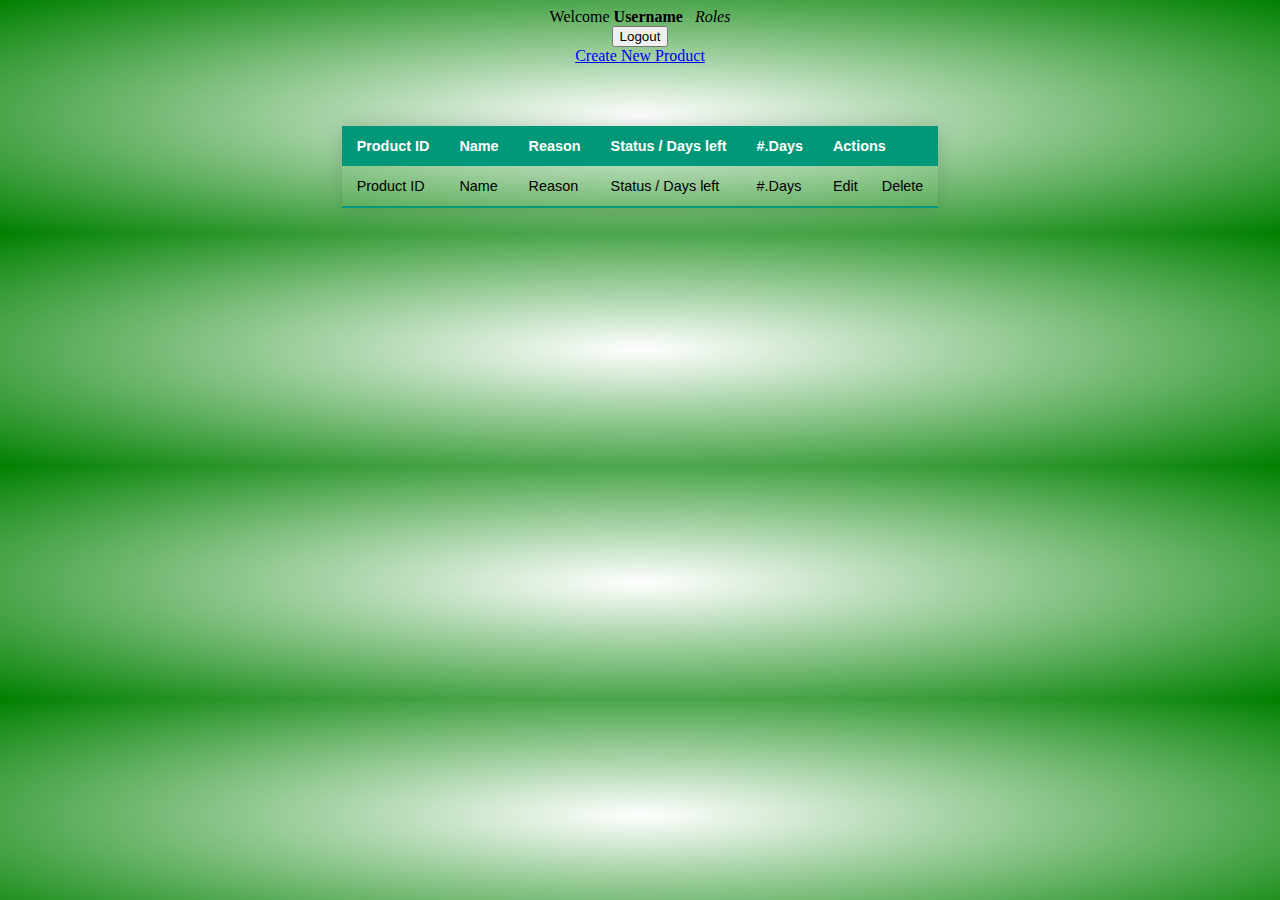
<file: Documents/github/leavemanagement/src/main/resources/templates/index.html>
<!DOCTYPE html>
<html xmlns:th="http://www.thymeleaf.org"
	xmlns:sec="https://www.thymeleaf.org/thymeleaf-extras-springsecurity5">
<head>
<meta charset="ISO-8859-1">
<title>Product Manager</title>
<style>
.styled-table {
    border-collapse: collapse;
    margin: 25px 0;
    font-size: 0.9em;
    font-family: sans-serif;
    min-width: 400px;
    box-shadow: 0 0 20px rgba(0, 0, 0, 0.15);
}
  .styled-table thead tr {
    background-color: #009879;
    color: #ffffff;
    text-align: left;
}
  .styled-table th,
.styled-table td {
    padding: 12px 15px;
}
.styled-table tbody tr {
    border-bottom: 1px solid #dddddd;
}

.styled-table tbody tr:nth-of-type(even) {
    background-color: #f3f3f3;
}

.styled-table tbody tr:last-of-type {
    border-bottom: 2px solid #009879;
}
  .styled-table tbody tr.active-row {
    font-weight: bold;
    color: #009879;
}

</style>
</head>
<body style="background-image: radial-gradient(white, green)">
<div align="center">	
	<div sec:authorize="isAuthenticated()">
		Welcome <b><span sec:authentication="name">Username</span></b>
		&nbsp;
		<i><span sec:authentication="principal.authorities">Roles</span></i>
	</div>
		
	<form th:action="@{/logout}" method="post">
		<input type="submit" value="Logout" />
	</form>
	
	
	<div sec:authorize="hasAnyAuthority('USER')">
		<a href="new">Create New Product</a>
	</div>
	
	<br/><br/>
	<table class="styled-table">
		<thead>
			<tr class="active-row">
				<th>Product ID</th>
				<th>Name</th>
				<th>Reason</th>
				<th>Status / Days left</th>
				<th>#.Days</th>
				
				<th sec:authorize="hasAnyAuthority('ADMIN', 'EDITOR')">Actions</th>				
				
			</tr>
		</thead>
		<tbody>
			<tr th:each="product : ${listProducts}">
				<td th:text="${product.id}">Product ID</td>
				<td th:text="${product.name}">Name</td>
				<td th:text="${product.brand}">Reason</td>
				<td th:text="${product.madein}">Status / Days left</td>
				<td th:text="${product.price}">#.Days</td>
				
				<td sec:authorize="hasAnyAuthority('ADMIN', 'EDITOR')">
					<a th:href="@{'/edit/' + ${product.id}}">Edit</a>			
					&nbsp;&nbsp;&nbsp;&nbsp;
					<a sec:authorize="hasAuthority('ADMIN')" th:href="@{'/delete/' + ${product.id}}">Delete</a>
				</td>
			</tr>
		</tbody>
	</table>
</div>
</body>
</html>
</file>
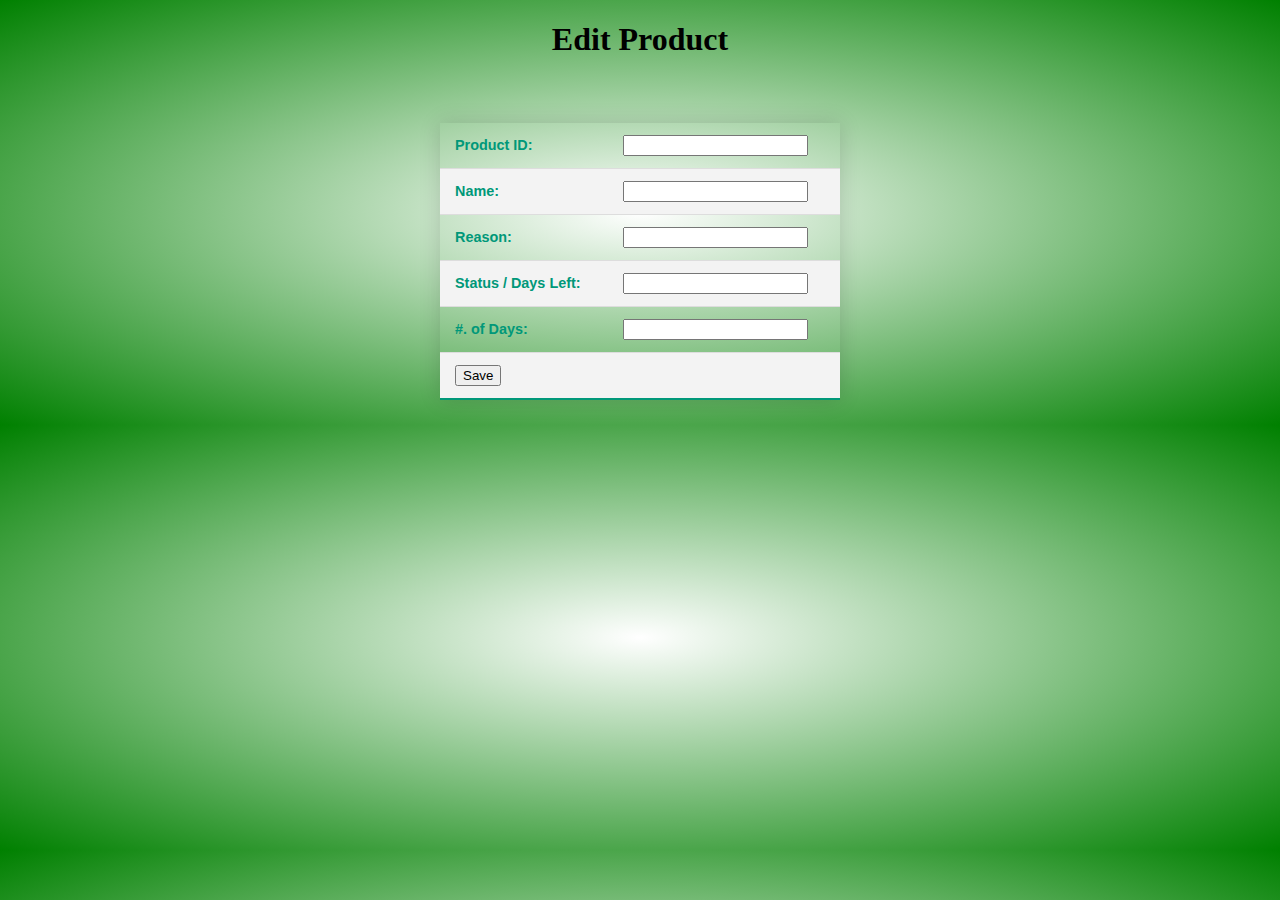
<file: Documents/github/leavemanagement/src/main/resources/templates/edit_product.html>
<!DOCTYPE html>
<html xmlns:th="http://www.thymeleaf.org">
<head>
<meta charset="ISO-8859-1">
<title>Edit Product</title>
<style>
.styled-table {
    border-collapse: collapse;
    margin: 25px 0;
    font-size: 0.9em;
    font-family: sans-serif;
    min-width: 400px;
    box-shadow: 0 0 20px rgba(0, 0, 0, 0.15);
}
  .styled-table thead tr {
    background-color: #009879;
    color: #ffffff;
    text-align: left;
}
  .styled-table th,
.styled-table td {
    padding: 12px 15px;
}
.styled-table tbody tr {
    border-bottom: 1px solid #dddddd;
}

.styled-table tbody tr:nth-of-type(even) {
    background-color: #f3f3f3;
}

.styled-table tbody tr:last-of-type {
    border-bottom: 2px solid #009879;
}
  .styled-table tbody tr.active-row {
    font-weight: bold;
    color: #009879;
}

</style>
</head>
<body style="background-image: radial-gradient(white, green)">
	<div align="center">
		<h1 style = "font-family : cursive">Edit Product</h1>
		<br/>
		<form action="#" th:action="@{/save}" th:object="${product}" method="post">
			<table class="styled-table">
				<tr class="active-row">
					<td>Product ID:</td>
					<td><input type="text" th:field="*{id}" readonly="readonly" /></td>
				</tr>			
				<tr class="active-row">
					<td>Name:</td>
					<td><input type="text" th:field="*{name}" /></td>
				</tr>
				<tr class="active-row">
					<td>Reason:</td>
					<td><input type="text" th:field="*{brand}" /></td>
				</tr>				
				<tr class="active-row">
					<td>Status / Days Left:</td>
					<td><input type="text" th:field="*{madein}" /></td>
				</tr>				
				<tr class="active-row">
					<td>#. of Days:</td>
					<td><input type="text" th:field="*{price}" /></td>
				</tr>				
				<tr class="active-row">
					<td colspan="2"><button type="submit">Save</button></td>
				</tr>
			</table>
		</form>
	</div>
</body>
</html>
</file>
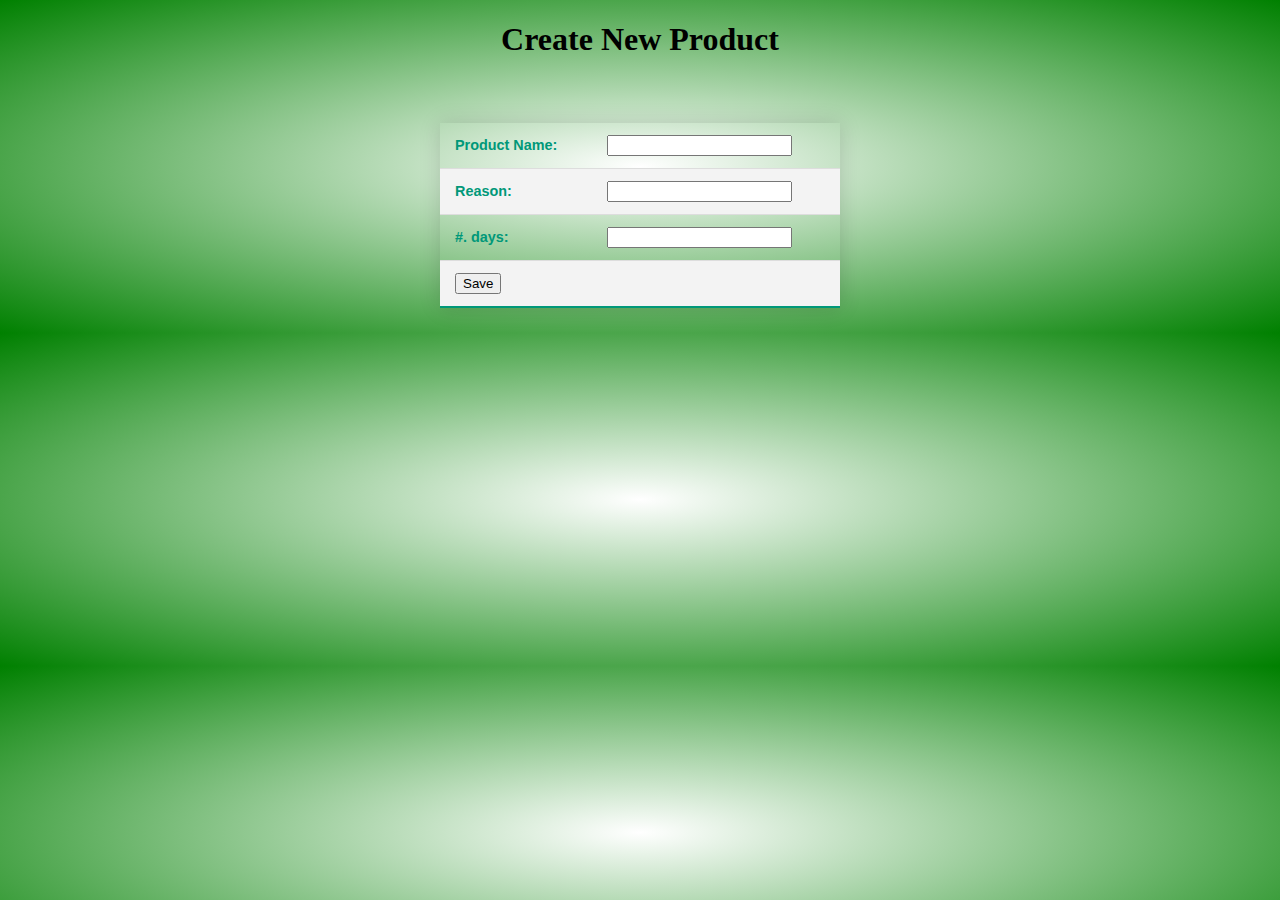
<file: Documents/github/leavemanagement/src/main/resources/templates/new_product.html>
<!DOCTYPE html>
<html xmlns:th="http://www.thymeleaf.org">
<head>
<meta charset="ISO-8859-1">
<title>Create New Product</title>
<style>
.styled-table {
    border-collapse: collapse;
    margin: 25px 0;
    font-size: 0.9em;
    font-family: sans-serif;
    min-width: 400px;
    box-shadow: 0 0 20px rgba(0, 0, 0, 0.15);
}
  .styled-table thead tr {
    background-color: #009879;
    color: #ffffff;
    text-align: left;
}
  .styled-table th,
.styled-table td {
    padding: 12px 15px;
}
.styled-table tbody tr {
    border-bottom: 1px solid #dddddd;
}

.styled-table tbody tr:nth-of-type(even) {
    background-color: #f3f3f3;
}

.styled-table tbody tr:last-of-type {
    border-bottom: 2px solid #009879;
}
  .styled-table tbody tr.active-row {
    font-weight: bold;
    color: #009879;
}

</style>
</head>
<body style="background-image: radial-gradient(white, green)">
	<div align="center">	
		<h1 style = "font-family : cursive">Create New Product</h1>
		<br/>
		<form action="#" th:action="@{/save}" th:object="${product}" method="post">
			<table class="styled-table" >
				<tr class="active-row">
					<td>Product Name:</td>
					<td><input type="text" th:field="*{name}" /></td>
				</tr>
				<tr class="active-row">
					<td>Reason:</td>
					<td><input type="text" th:field="*{brand}" /></td>
				</tr>				
								
				<tr class="active-row">
					<td>#. days:</td>
					<td><input type="text" th:field="*{price}" /></td>
				</tr>				
				<tr class="active-row">
					<td colspan="2"><button type="submit">Save</button></td>
				</tr>
			</table>
		</form>
	</div>
</body>
</html>
</file>
